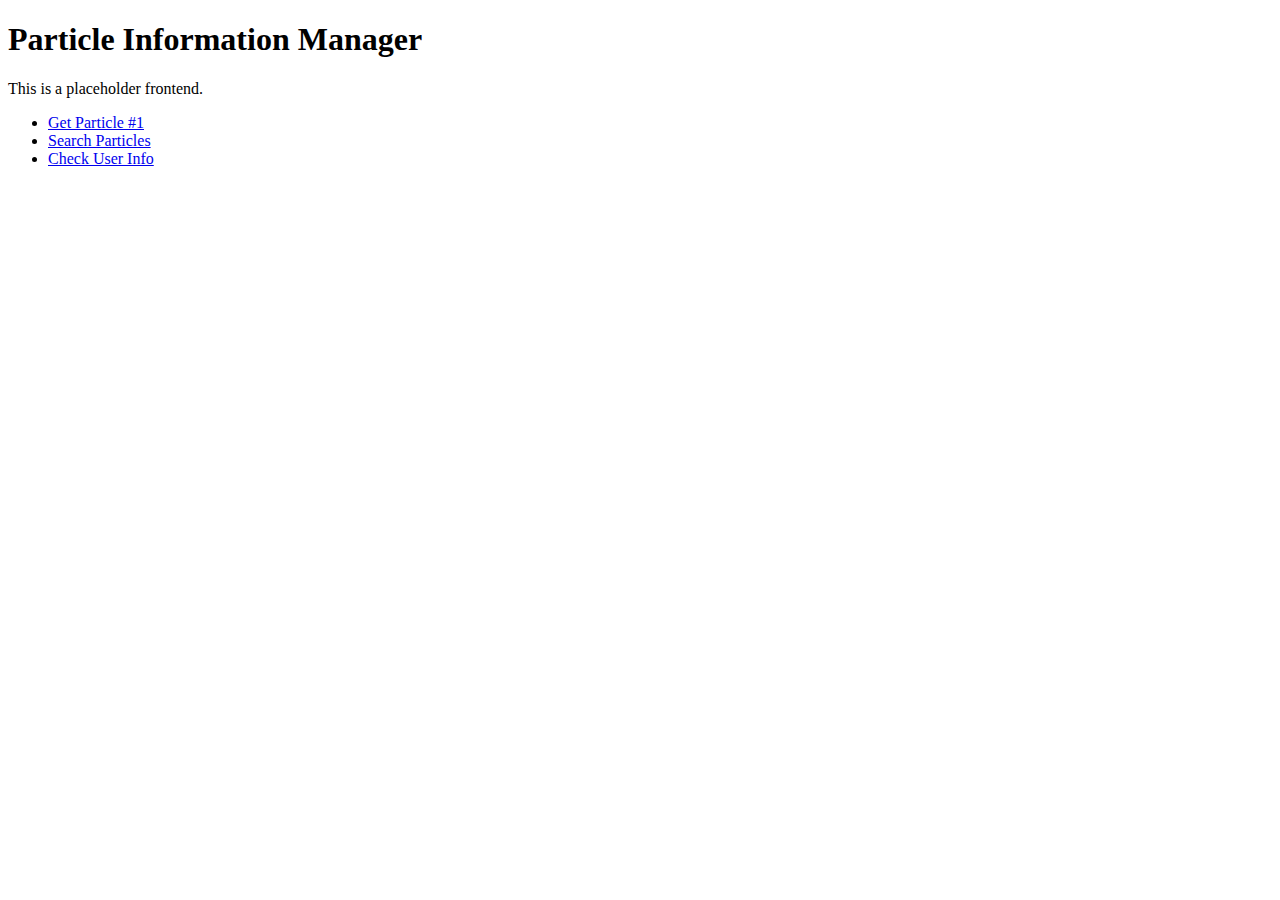
<file: pim_skeleton/html_holder/index.html>
<!DOCTYPE html>
<html lang="en">
<head>
    <meta charset="UTF-8">
    <title>PIM Placeholder</title>
</head>
<body>
    <h1>Particle Information Manager</h1>
    <p>This is a placeholder frontend.</p>

    <ul>
        <li><a href="/particles/1">Get Particle #1</a></li>
        <li><a href="/search?query=test">Search Particles</a></li>
        <li><a href="/me">Check User Info</a></li>
    </ul>
</body>
</html>
</file>
